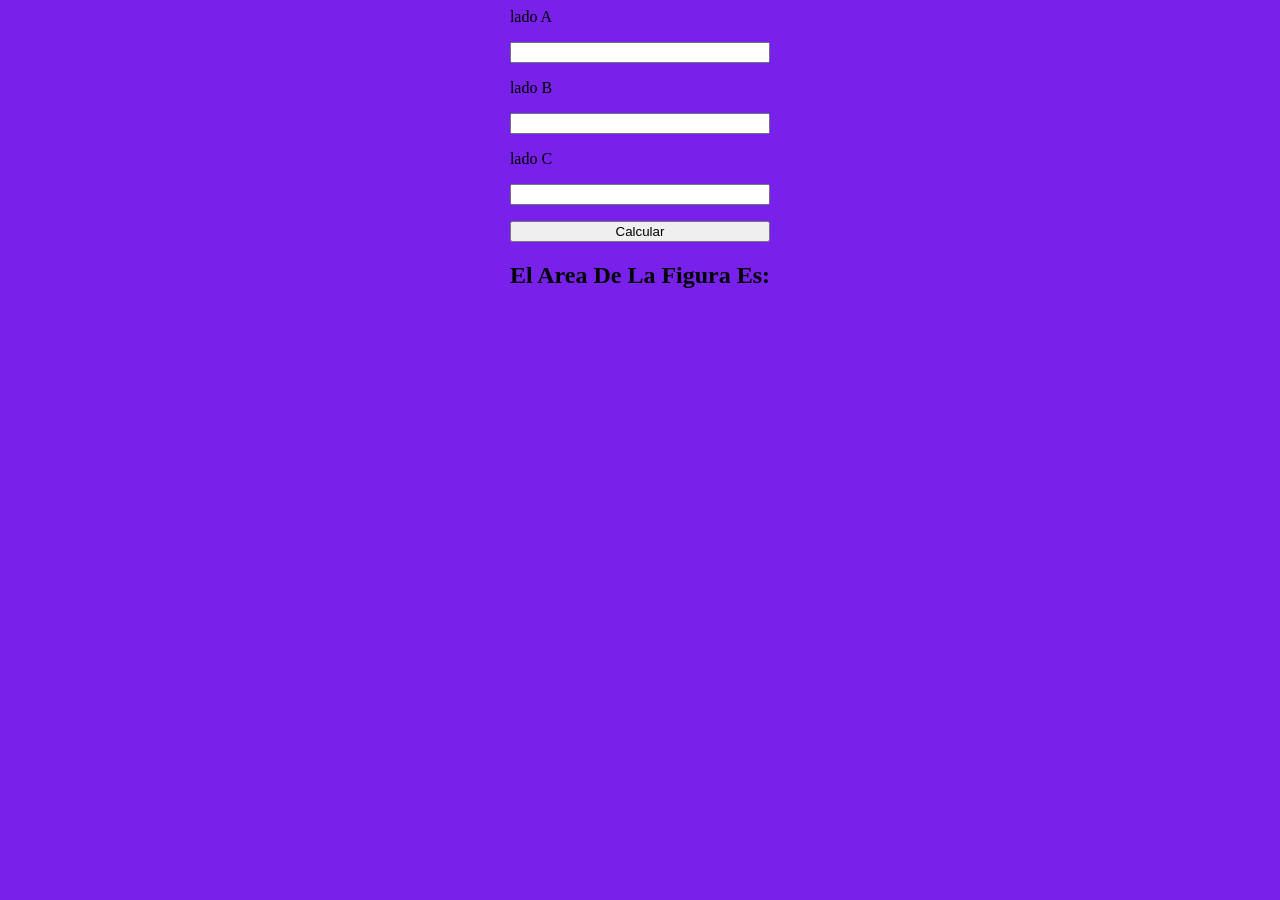
<file: eje-5/index.html>
<!DOCTYPE html>
<html lang="en">
<head>
    <meta charset="UTF-8">
    <meta name="viewport" content="width=device-width, initial-scale=1.0">
    <title>ejercicio-5</title>
    <link rel="stylesheet" href="style.css">
    <script src="script.js" defer></script>
</head>
<body>
    <div class="contenedor">
        <form id="constructora">
            <label for="ladoA">lado A</label>
            <input type="number" step="any" min="1" name="ladoA">
            <label for="ladoB">lado B</label>
            <input type="number" step="any" min="1" name="ladoB">
            <label for="ladoC">lado C</label>
            <input type="number" step="any" min="1" name="ladoC">
            
            <button type="submit">Calcular</button>
        </form>
        <h2 id="resultado">El Area De La Figura Es:  </h2>  
    </div>
</body>
</html>
</file>
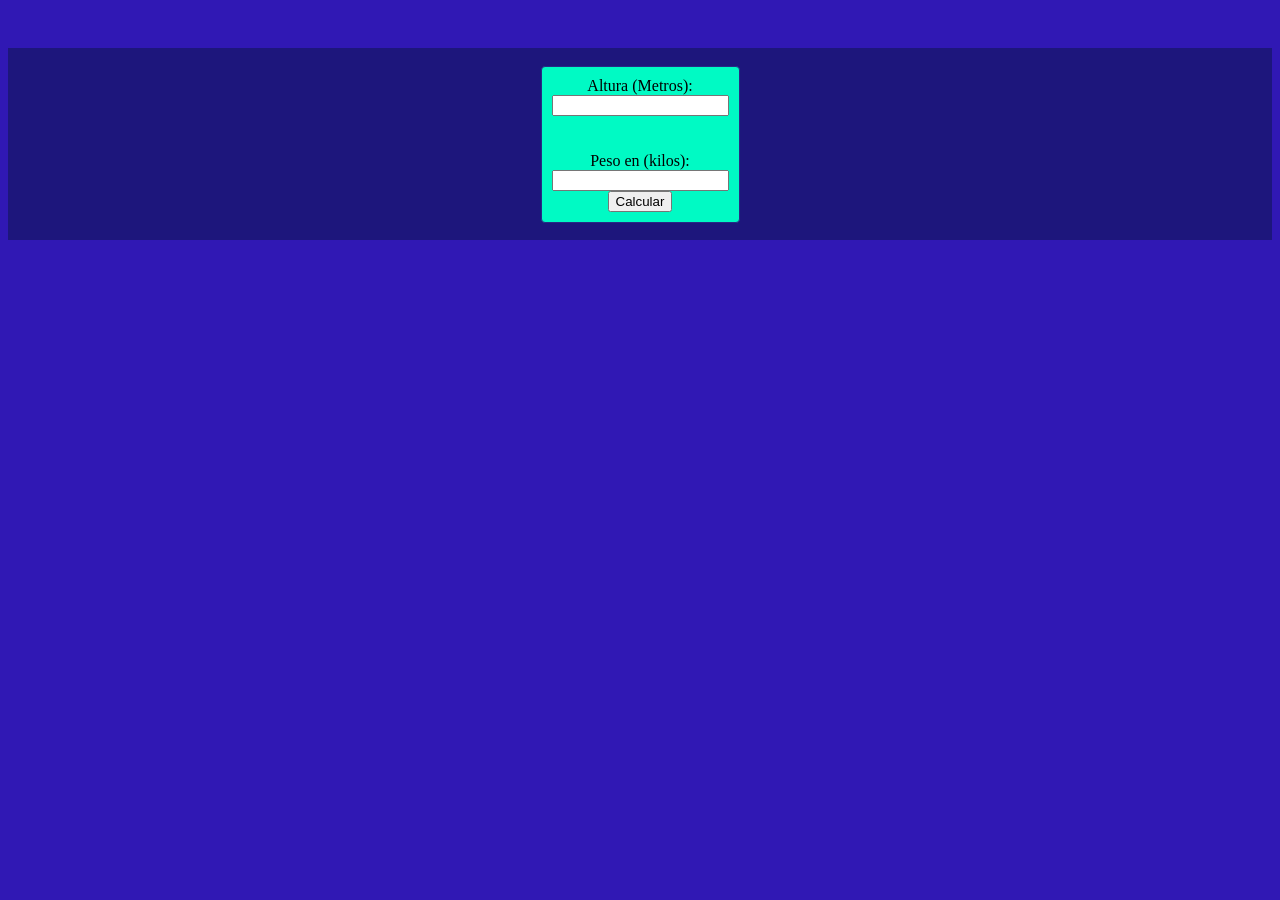
<file: eje-4/calculadoraIMC.html>
<!DOCTYPE html>
<html lang="en">
<head>
    <meta charset="UTF-8">
    <meta name="viewport" content="width=device-width, initial-scale=1.0">
    <title>calculadora de IMC</title>
    <link rel="stylesheet" href="./style.css">
    <script src="script.js" defer></script>
</head>
<body>
    <form id="imcform">
        <label for="altura">Altura (Metros):</label>
        <input type="number"  name="Altura" id="altura" step="any" required><br><br>
        <label for="peso">Peso en (kilos):</label>
        <input type="number" step="any" name="peso" id="peso" required>

        <button type="submit" >Calcular</button>
    </form>
</body>
</html>
</file>
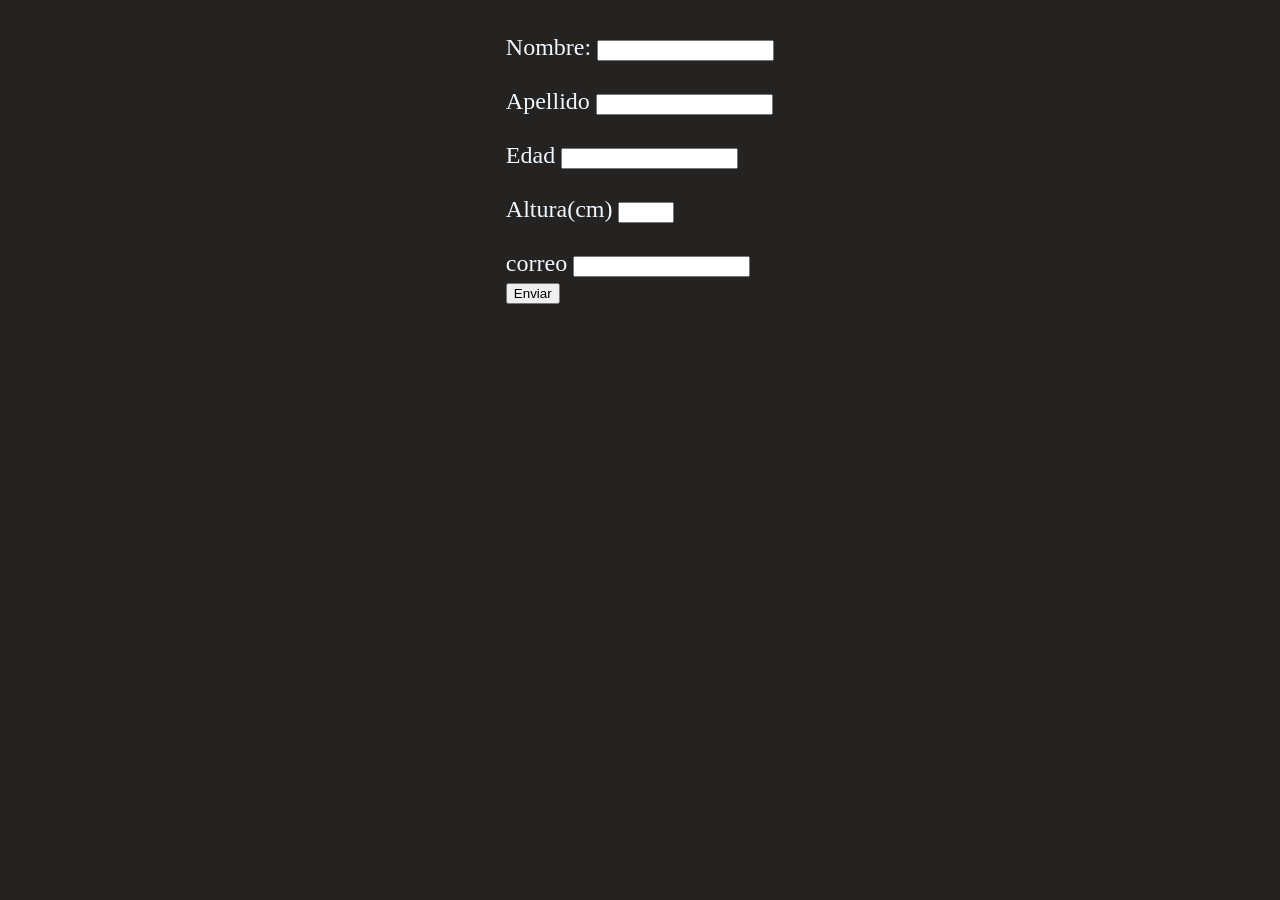
<file: eje-6/formulario.html>
<!DOCTYPE html>
<html lang="en">
<head>
    <meta charset="UTF-8">
    <meta name="viewport" content="width=device-width, initial-scale=1.0">
    <title>ejercicio 6</title>
    <script src="./script.js" defer></script>
    <link rel="stylesheet" href="style.css">
</head>
<body>
    <form id="formulario"><br><br>
        <div><br>
            <label for="nombre">Nombre:</label>
            <input type="text" name="nombre" id="nombre" maxlength="50" minlength="1">
        </div><br>
        <div>
            <label for="apellido">Apellido</label>
            <input type="text" name="apellido" id="apellido" maxlength="50" minlength="1">
        </div><br>
        <div>
            <label for="edad">Edad</label>
            <input type="number" name="edad" id="edad" min="0">
        </div><br>
        <div>
            <label for="altura">Altura(cm)</label>
            <input type="number" name="altura" id="altura" min="0" max="230">
        </div><br>
        <div>
            <label for="correo">correo</label>
            <input type="email" name="correo" id="correo" min="0">
        </div>

        <button type="submit">Enviar</button>
    </form>
    <p id="mensaje"></p>
</body>
</html>
</file>
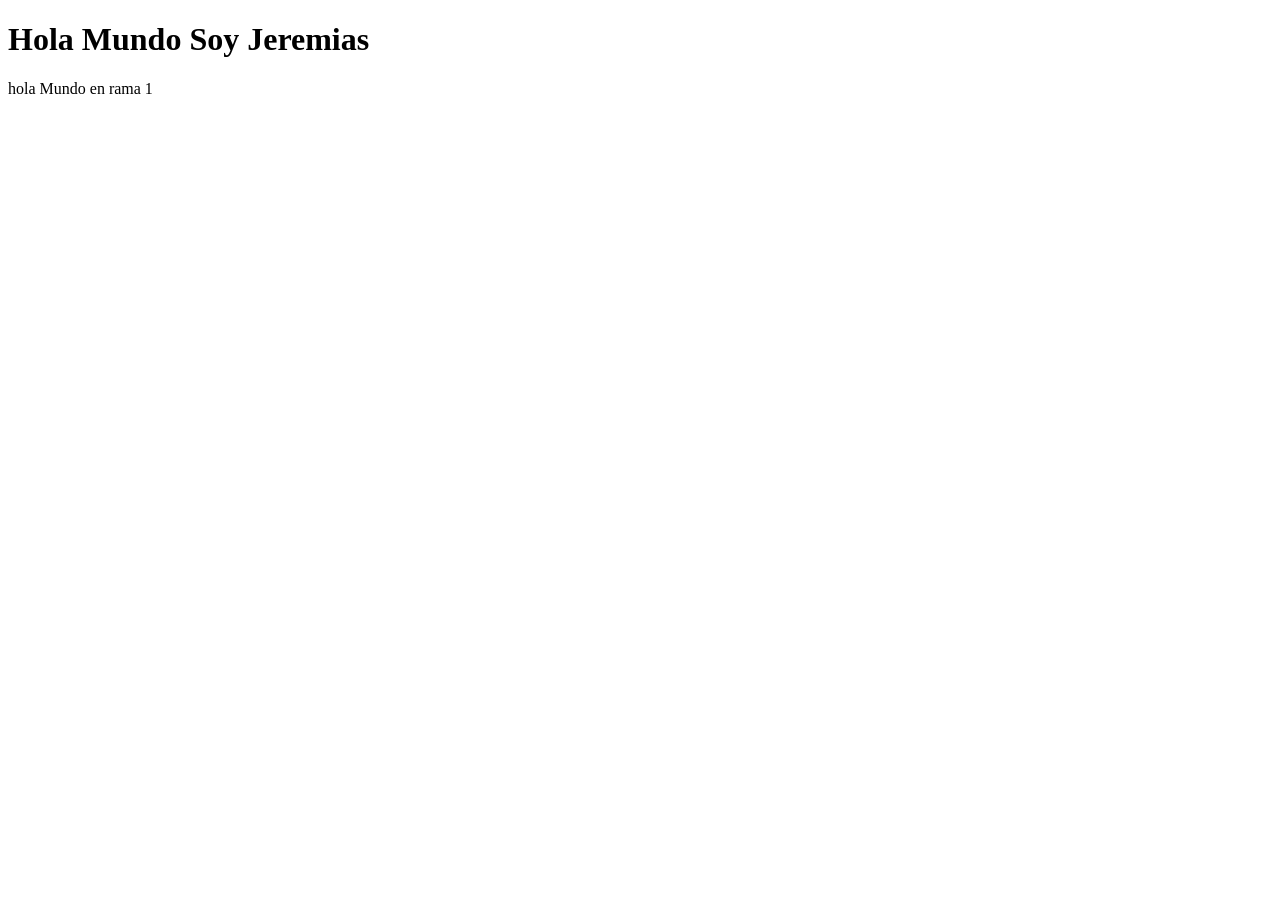
<file: fucion sin conflicto/archivo2.html>
<!DOCTYPE html>
<html lang="en">
<head>
    <meta charset="UTF-8">
    <title>Document</title>
</head>
<body>
    <p id="texto">
        <h1>Hola Mundo Soy Jeremias</h1>
    </p>
    <p>hola Mundo en rama 1</p>
    
</body>
</html>
</file>
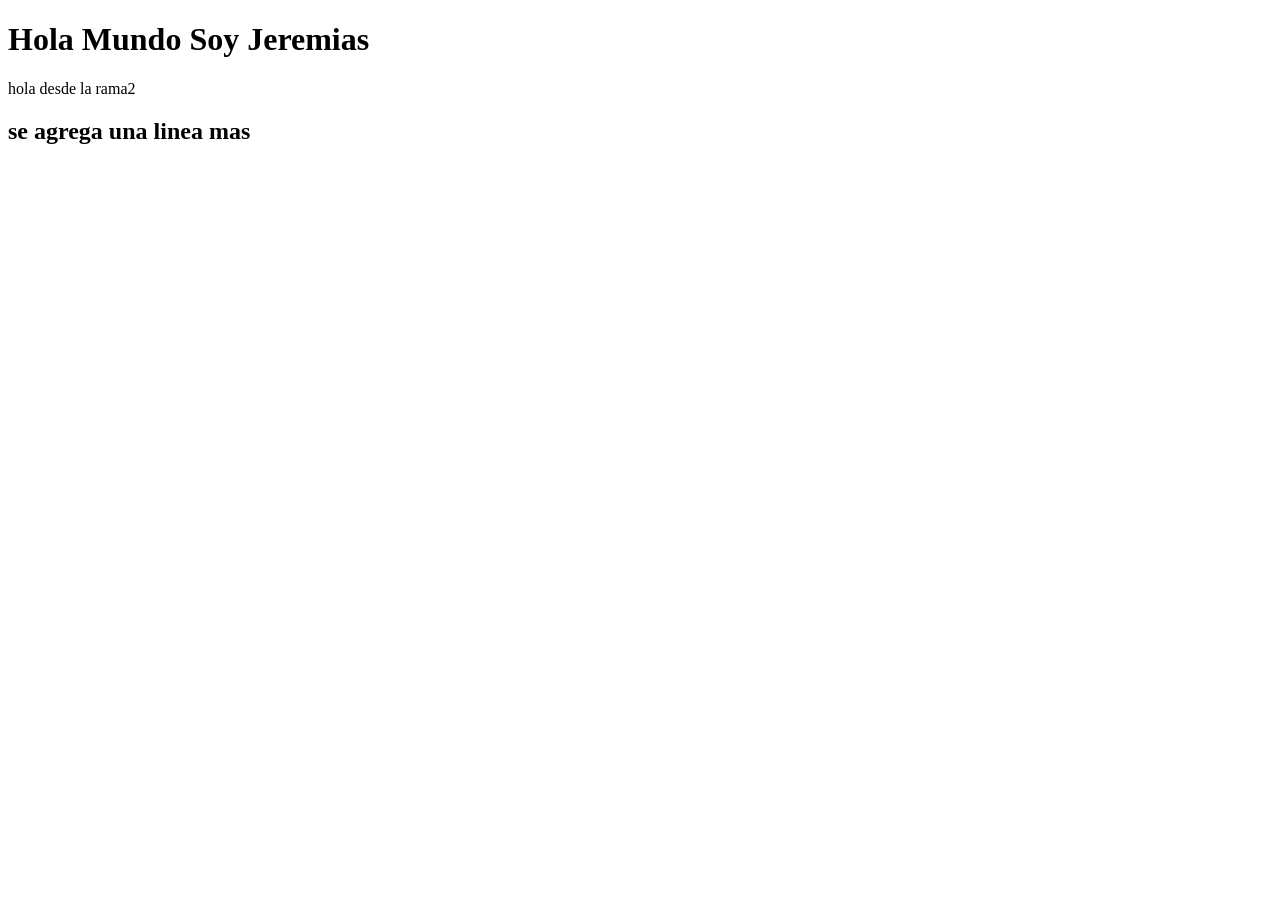
<file: fucion sin conflicto/archivo4.html>
<!DOCTYPE html>
<html lang="en">
<head>
    <meta charset="UTF-8">
    <title>Document</title>
</head>
<body>
    <p id="texto">
        <h1>Hola Mundo Soy Jeremias</h1>
    </p>
        <p>hola desde la rama2</p>
        <h2>se agrega una linea mas</h2>
    
</body>
</html>
</file>
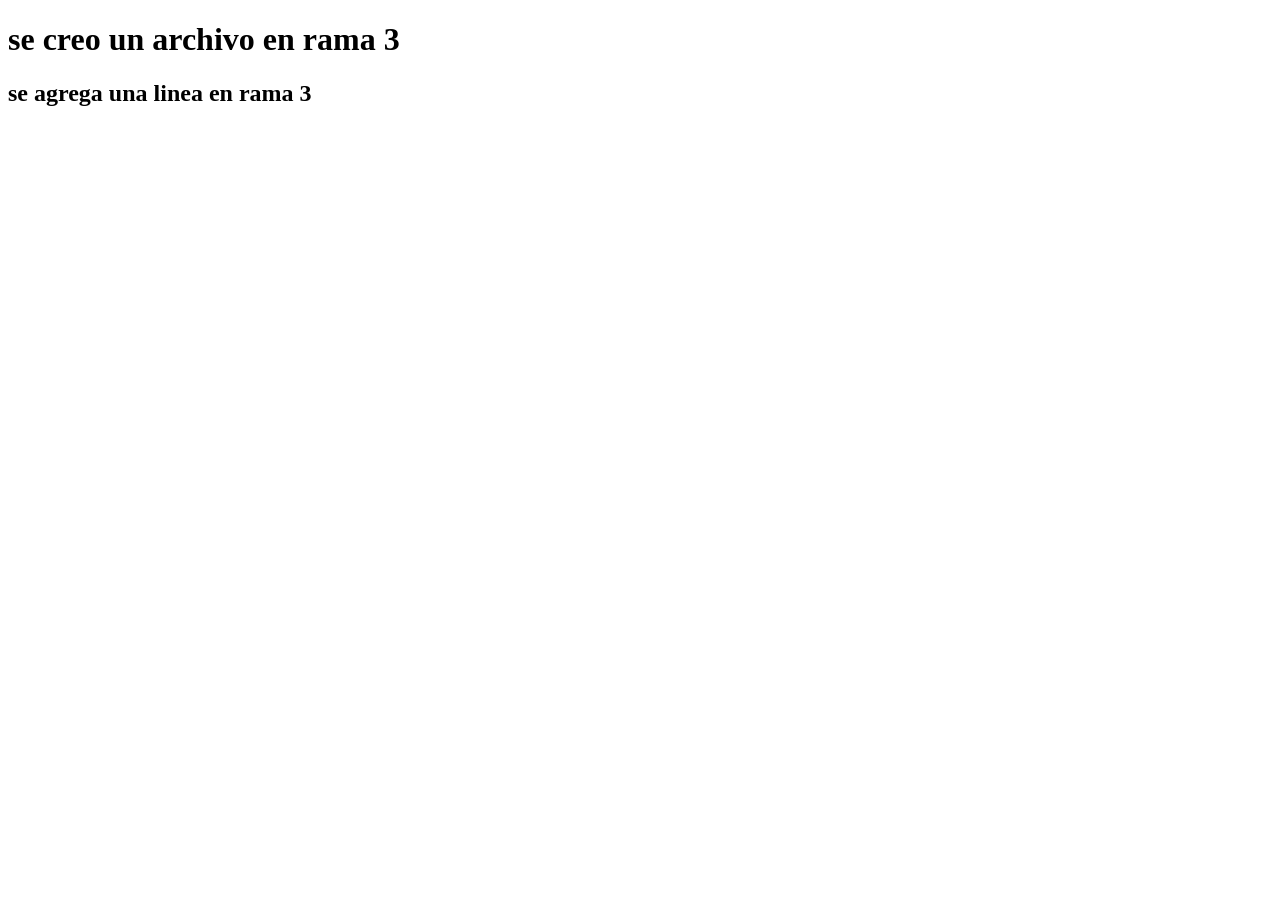
<file: fucion sin conflicto/archivo5.html>
<!DOCTYPE html>
<html lang="en">
<head>
    <meta charset="UTF-8">
    <title>Document</title>
</head>
<body>
    <h1>se creo un archivo en rama 3</h1>
    <h2>se agrega una linea en rama 3</h2>
</body>
</html>
</file>
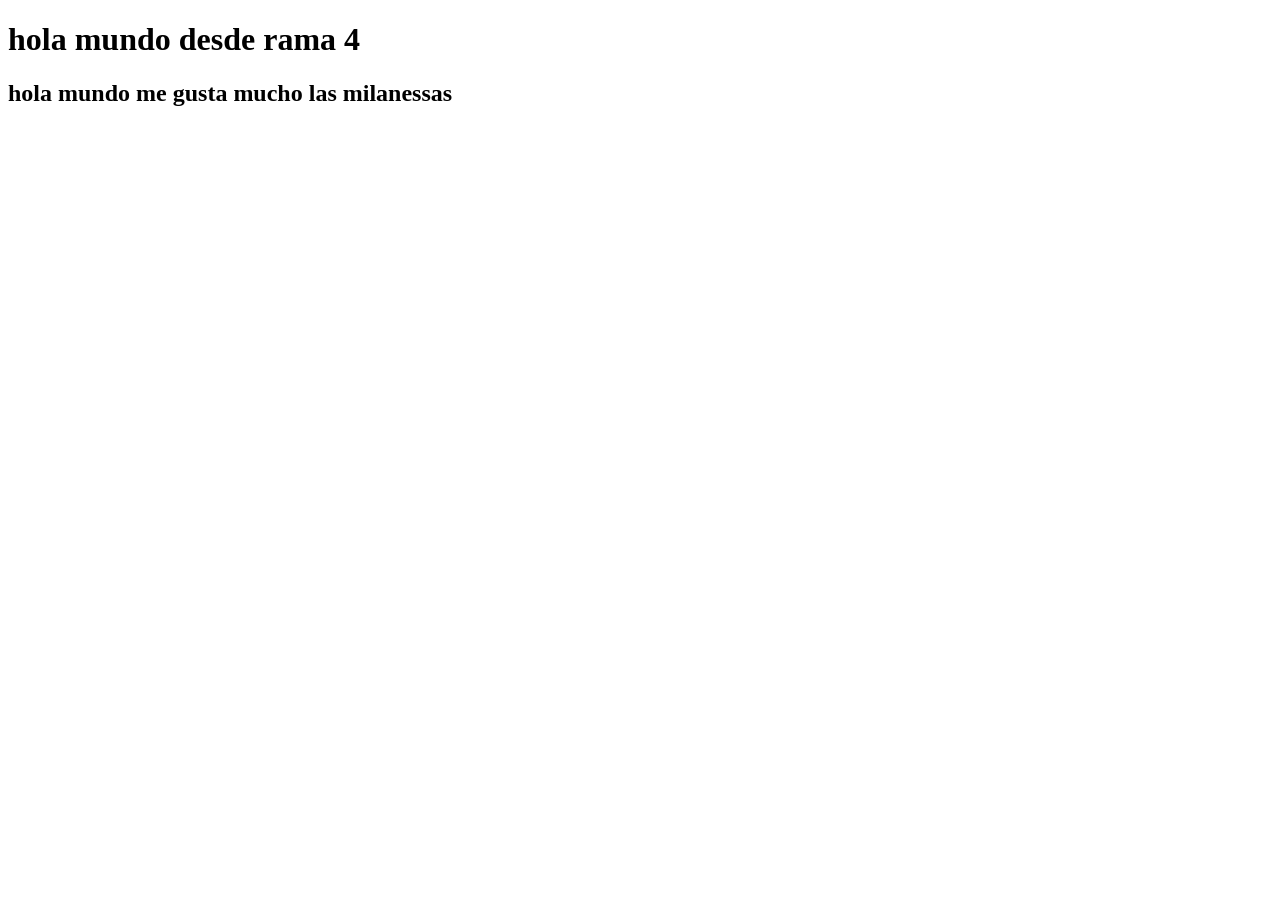
<file: fucion sin conflicto/archivo6.html>
<!DOCTYPE html>
<html lang="en">
<head>
    <meta charset="UTF-8">
    <meta name="viewport" content="width=device-width, initial-scale=1.0">
    <title>Document</title>
</head>
<body>
    <h1>hola mundo desde rama 4</h1>
    <h2>hola mundo me gusta mucho las milanessas</h2>
    
</body>
</html>
</file>
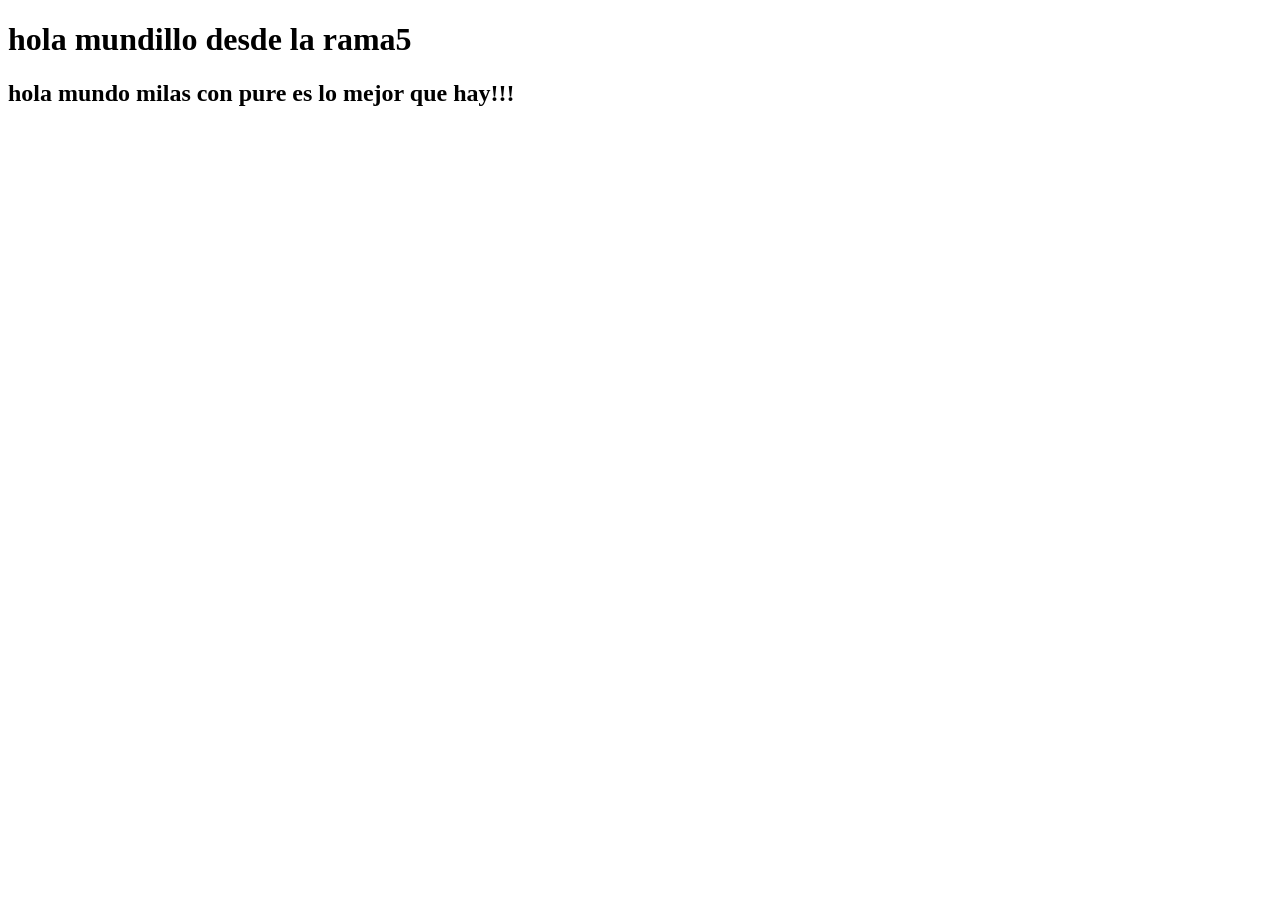
<file: fucion sin conflicto/archivo7.html>
<!DOCTYPE html>
<html lang="en">
<head>
    <meta charset="UTF-8">
    <title>Document</title>
</head>
<body>
    <h1>hola mundillo desde la rama5</h1>
    <h2>hola mundo milas con pure es lo mejor que hay!!!</h2>
    
</body>
</html>
</file>
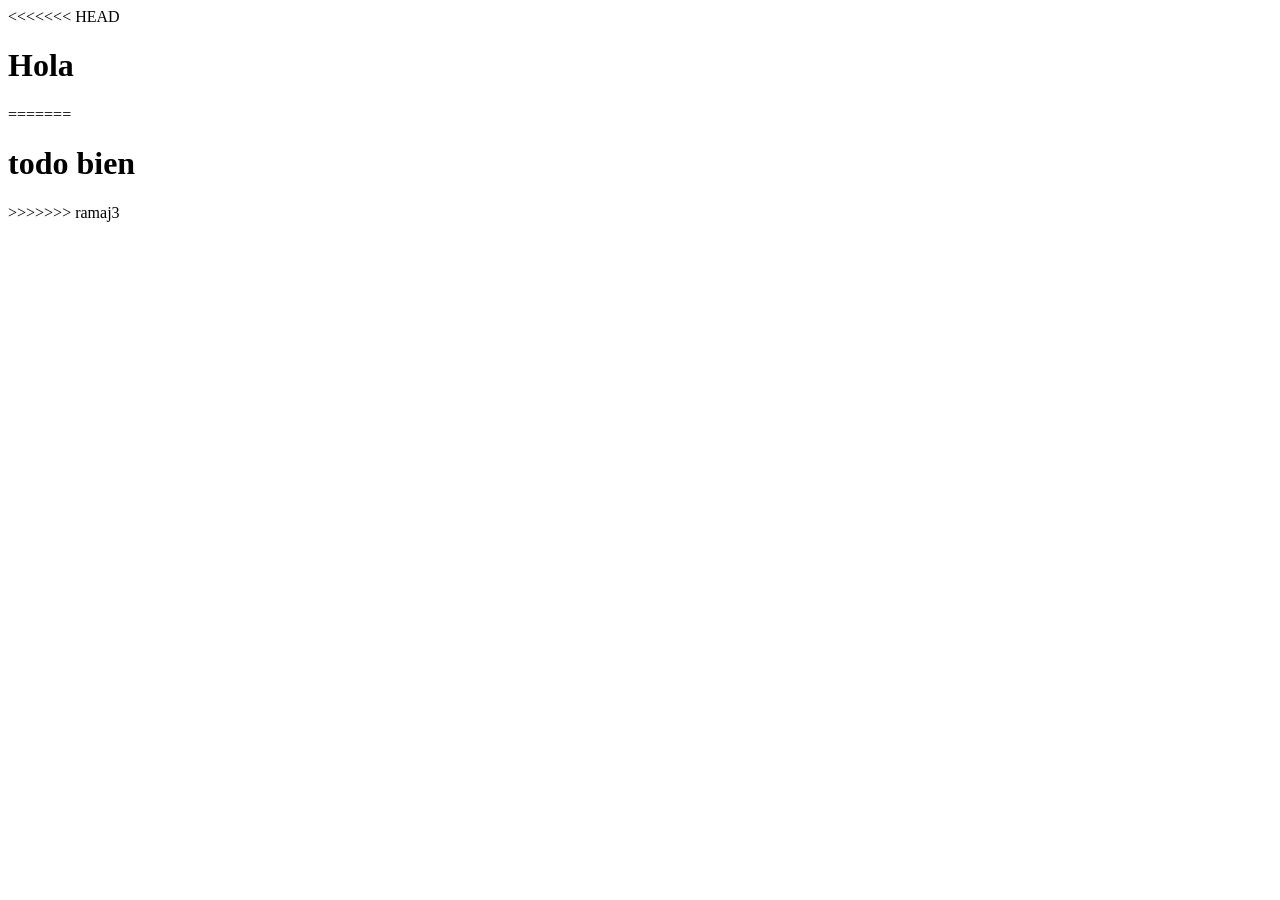
<file: funcion con conflicto/archivo1.html>
<!DOCTYPE html>
<html lang="en">
<head>
    <meta charset="UTF-8">
    <meta name="viewport" content="width=device-width, initial-scale=1.0">
    <title>Document</title>
</head>
<body>
<<<<<<< HEAD
    <h1>Hola</h1>
=======
    <h1>todo bien</h1>
>>>>>>> ramaj3
    
</body>
</html>
</file>
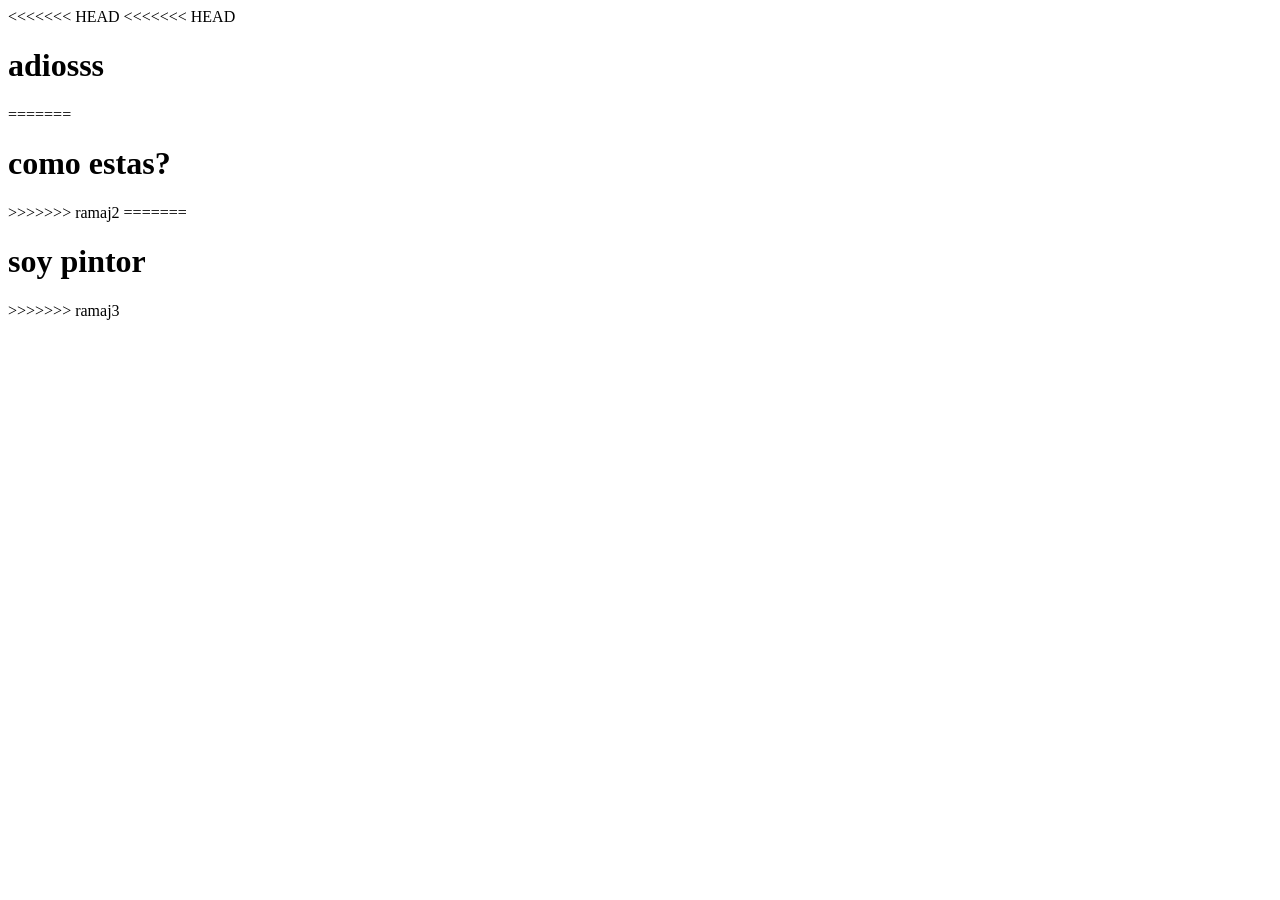
<file: funcion con conflicto/archivo2.html>
<!DOCTYPE html>
<html lang="en">
<head>
    <meta charset="UTF-8">
    <meta name="viewport" content="width=device-width, initial-scale=1.0">
    <title>Document</title>
</head>
<body>
<<<<<<< HEAD
<<<<<<< HEAD
    <h1>adiosss</h1>
=======
    <h1>como estas?</h1>
>>>>>>> ramaj2
=======
    <h1>soy pintor</h1>
>>>>>>> ramaj3
</body>
</html>
</file>
<file: eje-5/style.css>
body{
    display: flex;
    align-items: center;
    justify-content: center;
    background-color: rgba(114, 23, 233, 0.952);
}
#contenedor{
    background-color: rgb(204, 10, 10);
    margin-top: 2rem;
    display: flex;
    gap: 2rem;
    justify-content: center;
    align-items: center;
    border: 2px solid rgb(236, 15, 15);
    border-radius: 5px;
    width: 40vw;
    padding: 3rem;
}

form{
    display: flex;
    flex-direction: column;
    gap: 1rem;
}
</file>
<file: eje-4/style.css>
body {
    background-color: rgb(29, 22, 124);
    display: flex;
    flex-direction: column;
    align-items: center;
    justify-content: center;
    height: 12rem;
    margin-top: 3rem;
}
html{
    background-color: rgb(48, 24, 180);
}
#imcform {
    background-color: #00fac4;
    padding: 10px;
    display: flex;
    flex-direction: column;
    border: 1px solid rgb(40, 42, 134);
    align-items: center;
    border-radius: 4px;
}
</file>
<file: eje-6/style.css>
body{
background-color: rgb(37, 34, 34);
display: flex;
flex-direction: column;
align-items: center;
justify-content: center;
height: 12rem;
margin-top: 3rem;
}
#formulario{
    font-size: x-large;
    align-items: center;
    color: aliceblue;
}
</file>
